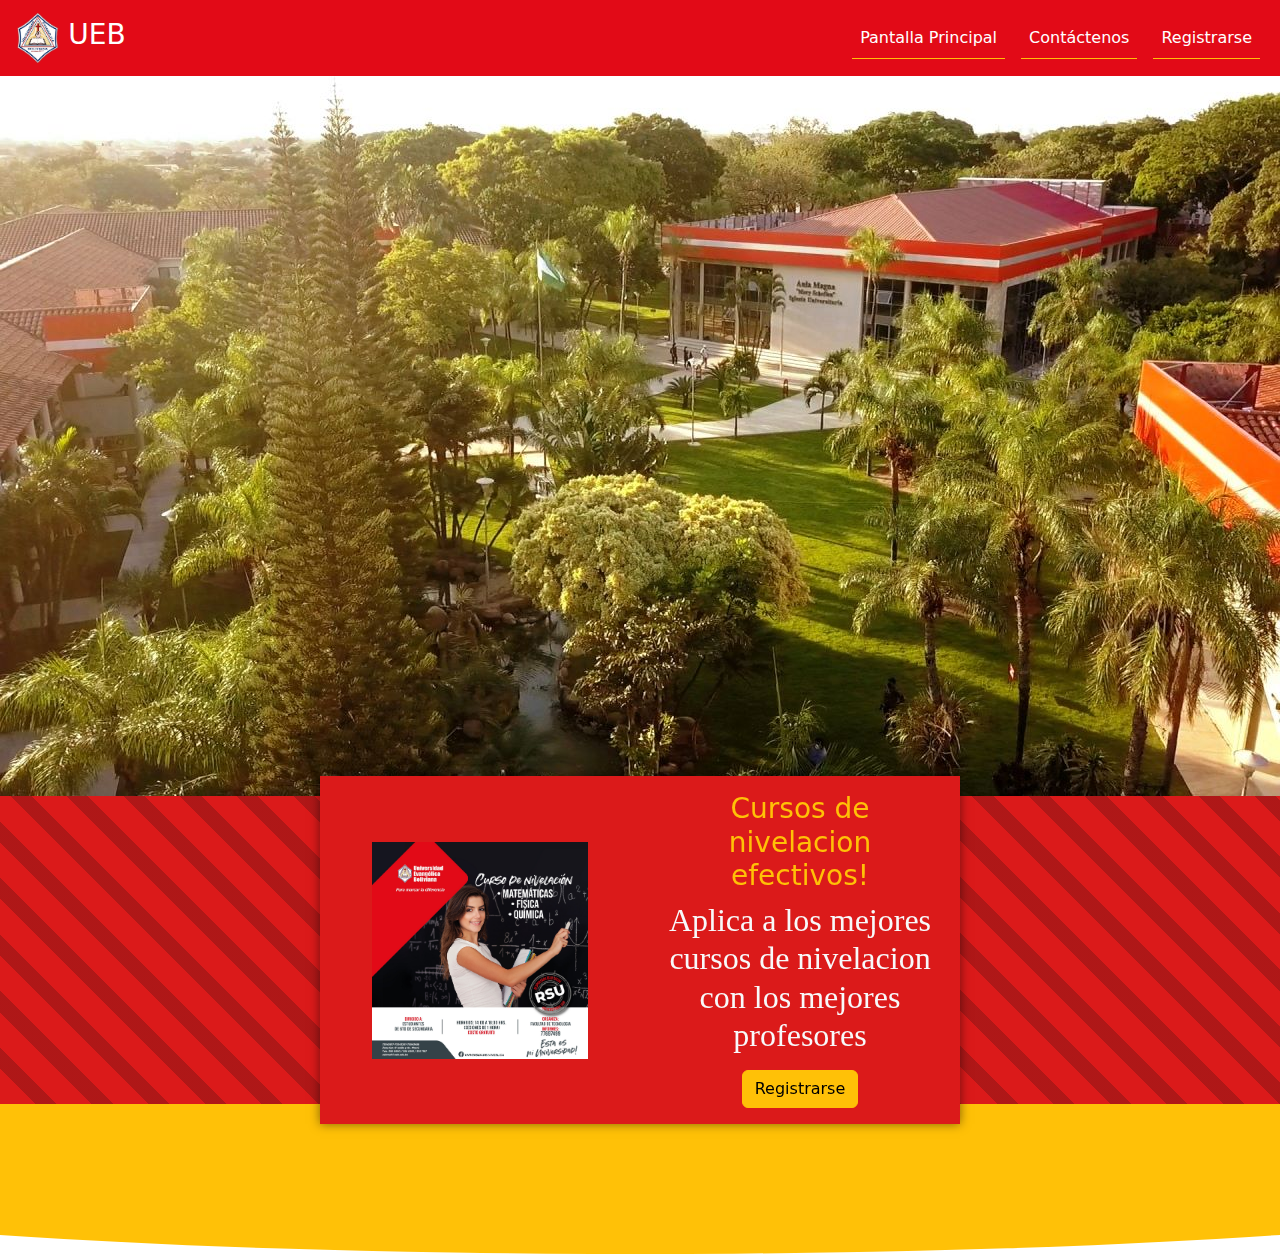
<file: index.html>
<!DOCTYPE html>
<html lang="en">
	<head>
		<meta charset="utf-8" />
		<meta name="viewport" content="width=device-width, initial-scale=1" />
		<link rel="icon" type="image/png" href="img/index-icon.png" />
		<title>UEB - clases extras</title>
		<!-- Bootstrap - css -->
		<link rel="stylesheet" href="lib/css/bootstrap.min.css" />
		<!-- Custom css -->
		<link rel="stylesheet" href="lib/css/form.css" />
	</head>
	<body>
		<!-- NAVBAR-->
		<nav class="navbar navbar-expand-lg" id="navbar">
			<div class="container-fluid">
				<a class="navbar-brand text-white" href="https://ueb.edu.bo/">
					<img src="img/ueb-logo.png" alt="" width="50" />
					<span class="h3">UEB</span>
				</a>

				<button
					class="navbar-toggler"
					type="button"
					data-bs-toggle="collapse"
					data-bs-target="#navbarSupportedContent"
					aria-controls="navbarSupportedContent"
					aria-expanded="false"
					aria-label="Toggle navigation"
				>
					<span class="navbar-toggler-icon"></span>
				</button>

				<div
					class="collapse navbar-collapse"
					id="navbarSupportedContent"
				>
					<ul class="navbar-nav ms-auto">
						<li class="nav-item mx-2">
							<a
								class="nav-link active text-white border-bottom border-warning"
								aria-current="page"
								href="index.html"
								>Pantalla Principal</a
							>
						</li>
						<li class="nav-item mx-2">
							<a
								class="nav-link text-white border-bottom border-warning"
								href="https://ueb.edu.bo/contactenos/"
								>Contáctenos</a
							>
						</li>
						<li class="nav-item mx-2">
							<a
								class="nav-link text-white border-bottom border-warning"
								href="form.html"
								>Registrarse</a
							>
						</li>
					</ul>
				</div>
			</div>
		</nav>

		<!-- CAROUSEL-->
		<div
			id="carouselExampleSlidesOnly"
			class="carousel slide"
			data-bs-ride="carousel"
		>
			<div class="carousel-inner">
				<div class="carousel-item active">
					<img
						src="img/vista-dron.jpg"
						class="d-block w-100"
						alt="..."
					/>
				</div>
				<div class="carousel-item">
					<img
						src="img/vista-superior.jpg"
						class="d-block w-100"
						alt="..."
					/>
				</div>
				<div class="carousel-item">
					<img
						src="img/vista-estudiantes.jpg"
						class="d-block w-100"
						alt="..."
					/>
				</div>
			</div>
		</div>
		<!-- CAROUSEL-->

		<div id="ribbon">
			<div id="birthday" class="container w-50 pl-5 pr-5 rounded-lg">
				<!-- slide -->
				<div class="row align-items-center">
					<div class="col-sm col-sm p-3" id="description">
						<img
							src="img/cursos-nivelacion.png"
							class="w-75 mx-auto d-block"
							alt="..."
						/>
					</div>

					<div class="col-sm p-3 text-light text-center">
						<p class="text-warning h3">
							Cursos de nivelacion efectivos!
						</p>
						<h3 class="h2 text-shadow">
							Aplica a los mejores cursos de nivelacion con los
							mejores profesores
						</h3>
						<a
							class="btn btn-warning mt-2"
							href="form.html"
							role="button"
							>Registrarse</a
						>
					</div>
				</div>
			</div>
		</div>

		<!-- SEPARATOR-->
		<div id="separator-ribbon">
			<div class="content bg-warning"></div>
		</div>

		<script src="lib/js/bootstrap.bundle.min.js"></script>
	</body>
</html>
</file>
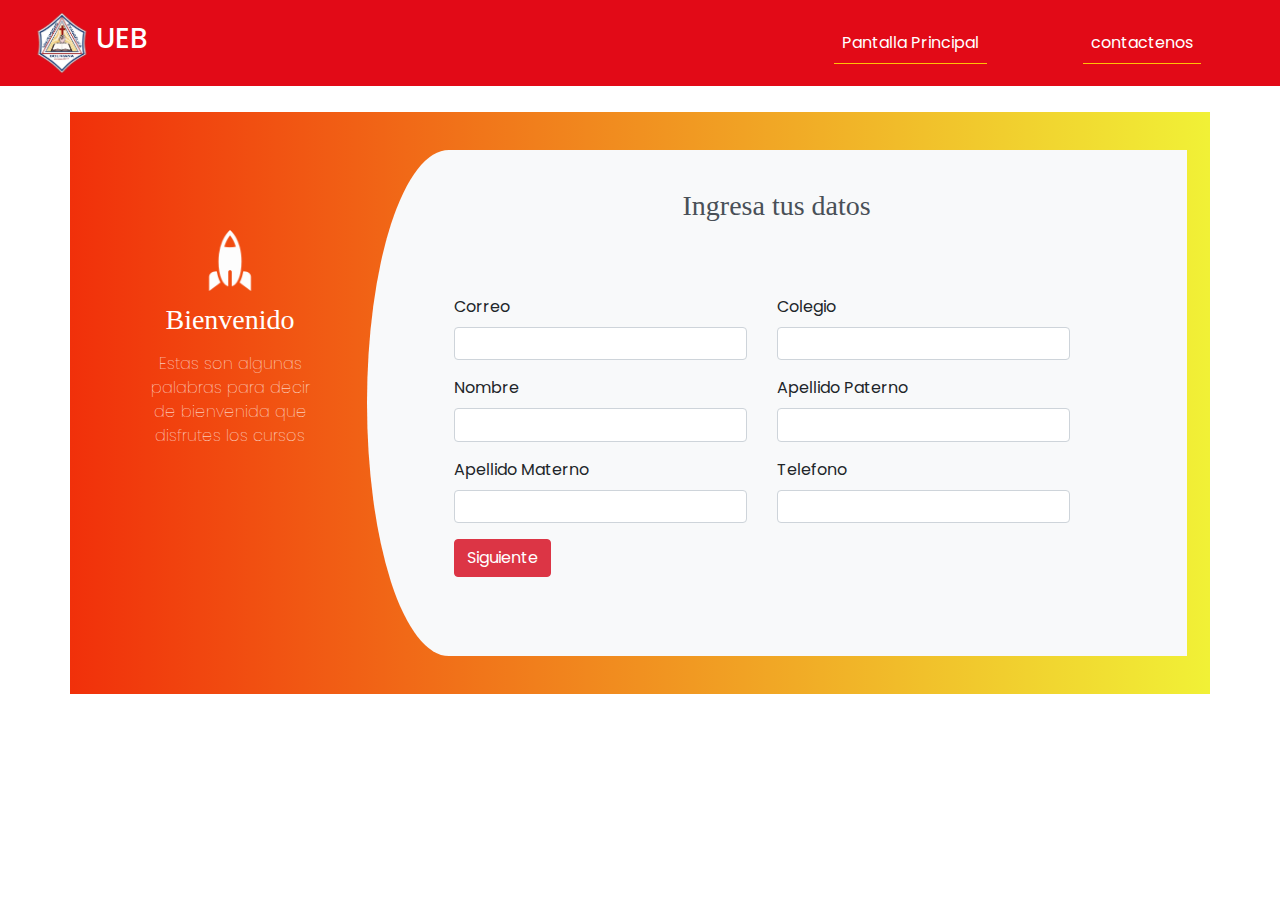
<file: form.html>
<!DOCTYPE html>
<html lang="en">
	<head>
		<meta charset="utf-8" />
		<meta name="viewport" content="width=device-width, initial-scale=1" />
		<link rel="icon" type="image/png" href="img/register-icon.png" />
		<title>Registro</title>
		<!-- Bootstrap - CSS -->
		<link href="lib/css/bootstrap.min.css" rel="stylesheet" />
		<link
			rel="stylesheet"
			href="https://cdn.jsdelivr.net/npm/bootstrap@4.6.0/dist/css/bootstrap.min.css"
		/>

		<link href="lib/css/form.css" rel="stylesheet" />
		<link href="lib/css/style.css" rel="stylesheet" />
	</head>
	<body>
		<!-- Navbar -->
		<nav class="navbar navbar-expand-sm navbar-dark">
			<div class="container-fluid">
				<a class="navbar-brand" href="https://ueb.edu.bo/">
					<img
						src="img/ueb-logo.png"
						alt="Universidad-Evangelica-logo"
						width="60px"
					/>
					<span class="h3">UEB</span>
				</a>

				<button
					class="navbar-toggler"
					type="button"
					data-bs-toggle="collapse"
					data-bs-target="#navbarSupportedContent"
					aria-controls="navbarSupportedContent"
					aria-expanded="false"
					aria-label="Toggle navigation"
				>
					<span class="navbar-toggler-icon"></span>
				</button>

				<div
					class="collapse navbar-collapse"
					id="navbarSupportedContent"
				>
					<ul class="navbar-nav ms-auto">
						<li class="nav-item mx-5">
							<a
								class="nav-link text-white border-bottom border-warning"
								href="index.html"
								>Pantalla Principal</a
							>
						</li>
						<li class="nav-item mx-5">
							<a
								class="nav-link text-white border-bottom border-warning"
								href="https://ueb.edu.bo/contactenos/"
								>contactenos</a
							>
						</li>
					</ul>
				</div>
			</div>
		</nav>

		<div class="container register">
			<form action="POST">
				<div class="row">
					<div class="col-md-3 register-left">
						<img src="img/logo_white.png" alt="" />
						<h3>Bienvenido</h3>
						<p>
							Estas son algunas palabras para decir de bienvenida que
							disfrutes los cursos
						</p>
						<!-- <input type="submit" name="" value="Login" /><br /> -->
					</div>
					<div class="col-md-9 register-right">
					<!-- <ul class="nav nav-tabs nav-justified" id="myTab" role="tablist">
									<li class="nav-item">
											<a class="nav-link active" id="home-tab" data-toggle="tab" href="#home" role="tab" aria-controls="home" aria-selected="true">Registro</a>
									</li>
									<li class="nav-item">
											<a class="nav-link" id="profile-tab" data-toggle="tab" href="#profile" role="tab" aria-controls="profile" aria-selected="false">Horario</a>
									</li>
							</ul> -->
						<div class="tab-content" id="myTabContent">
							<form action=""></form>
							<div
								class="tab-pane fade show active"
								id="home"
								role="tabpanel"
								aria-labelledby="home-tab"
							>
								<h3 class="register-heading">Ingresa tus datos</h3>
								<div class="row register-form">
									<div class="row g-3">
										<div class="col-md-6">
											<label
												for="inputEmail4"
												class="form-label"
												>Correo</label
											>
											<input
												name="correo"
												type="email"
												class="form-control"
												id="inputEmail4"
												required
											/>
										</div>
										<div class="col-md-6">
											<label
												for="inputPassword4"
												class="form-label"
												>Colegio</label
											>
											<input
												name="colegio"
												type="text"
												class="form-control"
												id="inputPassword4"
												required
											/>
										</div>
										<div class="col-md-6">
											<label
												for="inputEmail4"
												class="form-label"
												>Nombre</label
											>
											<input
												name="nombre"
												type="text"
												class="form-control"
												id="inputEmail4"
												required
											/>
										</div>
										<div class="col-md-6">
											<label
												for="inputPassword4"
												class="form-label"
												>Apellido Paterno</label
											>
											<input
												name="apellidoPaterno"
												type="text"
												class="form-control"
												id="inputPassword4"
												required
											/>
										</div>
										<div class="col-md-6">
											<label
												for="inputEmail4"
												class="form-label"
												>Apellido Materno</label
											>
											<input
												name="apellidoMaterno"
												type="text"
												class="form-control"
												id="inputEmail4"
												required
											/>
										</div>
										<div class="col-md-6">
											<label
												for="inputPassword4"
												class="form-label"
												>Telefono</label
											>
											<input
												name="telefono"
												type="text"
												class="form-control"
												id="inputPassword4"
												required
											/>
										</div>
										<!-- <div class="col-12">
											<div class="form-check">
												<input
													value="Quimica"
													name="quimica"
													class="form-check-input"
													type="checkbox"
													id="gridCheck"
												/>
												<label
													class="form-check-label"
													for="gridCheck"
												>
													QUIMICA (14:00 - 14:50 Hrs.)
												</label>
											</div>
											<div class="form-check">
												<input
													value="Matematicas"
													name="matematicas"
													class="form-check-input"
													type="checkbox"
													id="gridCheck"
												/>
												<label
													class="form-check-label"
													for="gridCheck"
												>
													MATEMATICA (15:00 - 15:50 Hrs.)
												</label>
											</div>
											<div class="form-check">
												<input
													value="Fisica"
													name="fisica"
													class="form-check-input"
													type="checkbox"
													id="gridCheck"
												/>
												<label
													class="form-check-label"
													for="gridCheck"
												>
													FISICA (16:00 - 16:50 Hrs.)
												</label>
											</div>
										</div> -->
										<div class="col-12">
										<a class="btn btn-danger" id="profile-tab" data-toggle="tab" href="#profile" role="tab" aria-controls="profile" aria-selected="false">Siguiente</a>
										</div>
									</div>
									
									<!-- END FORM -->
								</div>
							</div>
							<div
								class="tab-pane fade show"
								id="profile"
								role="tabpanel"
								aria-labelledby="profile-tab"
							>
								<h3 class="register-heading">Escoge tu horario</h3>
								<div class="row register-form">
										<div class="col-6 mt-2">
										Materia
											<div class="form-check"> 
												<input
													value="Quimica"
													name="quimica"
													class="form-check-input"
													type="checkbox"
													id="gridCheck"
												/>
												<label
													class="form-check-label"
													for="gridCheck"
												>
													QUIMICA (14:00 - 14:50 Hrs.)
												</label>
											</div>
											<div class="form-check">
												<input
													value="Matematicas"
													name="matematicas"
													class="form-check-input"
													type="checkbox"
													id="gridCheck"
												/>
												<label
													class="form-check-label"
													for="gridCheck"
												>
													MATEMATICA (15:00 - 15:50 Hrs.)
												</label>
											</div>
											<div class="form-check">
												<input
													value="Fisica"
													name="fisica"
													class="form-check-input"
													type="checkbox"
													id="gridCheck"
												/>
												<label
													class="form-check-label"
													for="gridCheck"
												>
													FISICA (16:00 - 16:50 Hrs.)
												</label>
											</div>
										</div>
										<div class="col-6">
											Dia
											<div class="form-check">
												<input
													value="Lunes"
													name="lunes"
													class="form-check-input"
													type="checkbox"
													id="gridCheck"
												/>
												<label
													class="form-check-label"
													for="gridCheck"
												>
													Lunes
												</label>
											</div>
											<div class="form-check">
												<input
													value="Martes"
													name="martes"
													class="form-check-input"
													type="checkbox"
													id="gridCheck"
												/>
												<label
													class="form-check-label"
													for="gridCheck"
												>
													Martes
												</label>
											</div>
											<div class="form-check">
												<input
													value="Miercoles"
													name="miercoles"
													class="form-check-input"
													type="checkbox"
													id="gridCheck"
												/>
												<label
													class="form-check-label"
													for="gridCheck"
												>
													Miércoles
												</label>
											</div>
											<div class="form-check">
												<input
													value="Jueves"
													name="jueves"
													class="form-check-input"
													type="checkbox"
													id="gridCheck"
												/>
												<label
													class="form-check-label"
													for="gridCheck"
												>
													Jueves
												</label>
											</div>
											<div class="form-check">
												<input
													value="Viernes"
													name="viernes"
													class="form-check-input"
													type="checkbox"
													id="gridCheck"
												/>
												<label
													class="form-check-label"
													for="gridCheck"
												>
													Viernes
												</label>
											</div>
										</div>
										<div class="col-12 mt-3">
											<input
												name="register"
												type="submit"
												class="btn btn-danger"
												value="Registrar"
											>
											</input>
										</div>
								</div>
							</div>
						</div>
					</div>
				</div>
			</form>
		</div>
		<!-- Bootstrap - JS -->
		<script src="lib/js/bootstrap.bundle.min.js"></script>
		<script src="https://code.jquery.com/jquery-3.5.1.slim.min.js"></script>
		<script src="https://cdn.jsdelivr.net/npm/bootstrap@4.6.0/dist/js/bootstrap.bundle.min.js"></script>
	</body>
</html>
</file>
<file: lib/css/form.css>
h1,
h2,
h3,
h4,
h5,
button,
.amiibo-name {
	font-family: "Bitter", serif;
}

body {
	background-image: url(https://ueb.edu.bo/wp-content/uploads/2021/07/biblioteca-ueb.jpg);
}

nav {
	background-color: #e20a17;
	color: #fff;
}

#navbar {
	z-index: 1;
}

#ribbon {
	background-color: rgb(219, 26, 26);
	background-image: repeating-linear-gradient(
		45deg,
		transparent,
		transparent 25px,
		rgba(131, 21, 21, 0.5) 25px,
		rgba(131, 21, 21, 0.5) 40px
	);
}
#ribbon::after {
	content: "";
	background-color: transparent;
	display: block;
	height: 20px;
	width: 50%;
	margin: 0 auto;
	position: relative;
	left: auto;
	margin-top: -40px;
}
#separator-ribbon {
	width: 100%;
	overflow: hidden;
	position: relative;
	z-index: 2;
}
#separator-ribbon .content {
	width: 150%;
	height: 150px;
	margin-left: -25%;
	border-bottom-left-radius: 50%;
	border-bottom-right-radius: 50%;
}
#birthday {
	background-color: rgb(219, 26, 26);
	position: relative;
	margin-top: -20px;
	z-index: 10;
	box-shadow: 0 0 10px rgba(0, 0, 0, 0.5);
}
</file>
<file: lib/css/style.css>
@import url("https://fonts.googleapis.com/css2?family=Poppins&display=swap");
body {
	font-family: "Poppins", sans-serif;
}

.register {
	background: -webkit-linear-gradient(left, #f1300a, #f1f136);
	margin-top: 2%;
	padding: 3%;
}
.register-left {
	text-align: center;
	color: #fff;
	margin-top: 4%;
}
.register-left img {
	margin-top: 15%;
	margin-bottom: 5%;
	width: 25%;
	-webkit-animation: mover 2s infinite alternate;
	animation: mover 1s infinite alternate;
}

@-webkit-keyframes mover {
	0% {
		transform: translateY(0);
	}
	100% {
		transform: translateY(-20px);
	}
}
@keyframes mover {
	0% {
		transform: translateY(0);
	}
	100% {
		transform: translateY(-20px);
	}
}

.register-left p {
	font-weight: lighter;
	padding: 12%;
	margin-top: -9%;
}
.register-left input {
	border: none;
	border-radius: 7px;
	padding: 2%;
	width: 60%;
	background: #f8f9fa;
	font-weight: bold;
	color: #383d41;
	margin-top: 30%;
	margin-bottom: 3%;
}

.register-right {
	background: #f8f9fa;
	border-top-left-radius: 10% 50%;
	border-bottom-left-radius: 10% 50%;
}

.register .nav-tabs {
	margin-top: 3%;
	border: none;
	background: #0062cc;
	border-radius: 12px;
	width: 25%;
	float: right;
	position: absolute;
	right: 25px;
}
.register .nav-tabs .nav-link {
	padding: 2%;
	height: 35px;
	font-weight: 600;
	color: #fff;
	border-top-right-radius: 12px;
	border-bottom-right-radius: 12px;
}
.register .nav-tabs .nav-link:hover {
	border: none;
}
.register .nav-tabs .nav-link.active {
	width: 100px;
	color: #0062cc;
	border: 2px solid #0062cc;
	border-top-left-radius: 12px;
	border-bottom-left-radius: 12px;
}
.register .register-heading {
	text-align: center;
	margin-top: 5%;
	margin-bottom: -10%;
	color: #495057;
}
.register .register-form {
	padding: 10%;
	margin-top: 5%;
}
.form-group,
.form-control {
	font-size: 13px;
}
.padding-right-10 {
	padding-right: 10px;
}
.max1 .radio:hover {
	cursor: pointer;
}
.btnRegister {
	margin-top: 7%;
	border: none;
	border-radius: 12px;
	padding: 2%;
	background: #0062cc;
	color: #fff;
	font-weight: 600;
	width: 35%;
}
</file>
